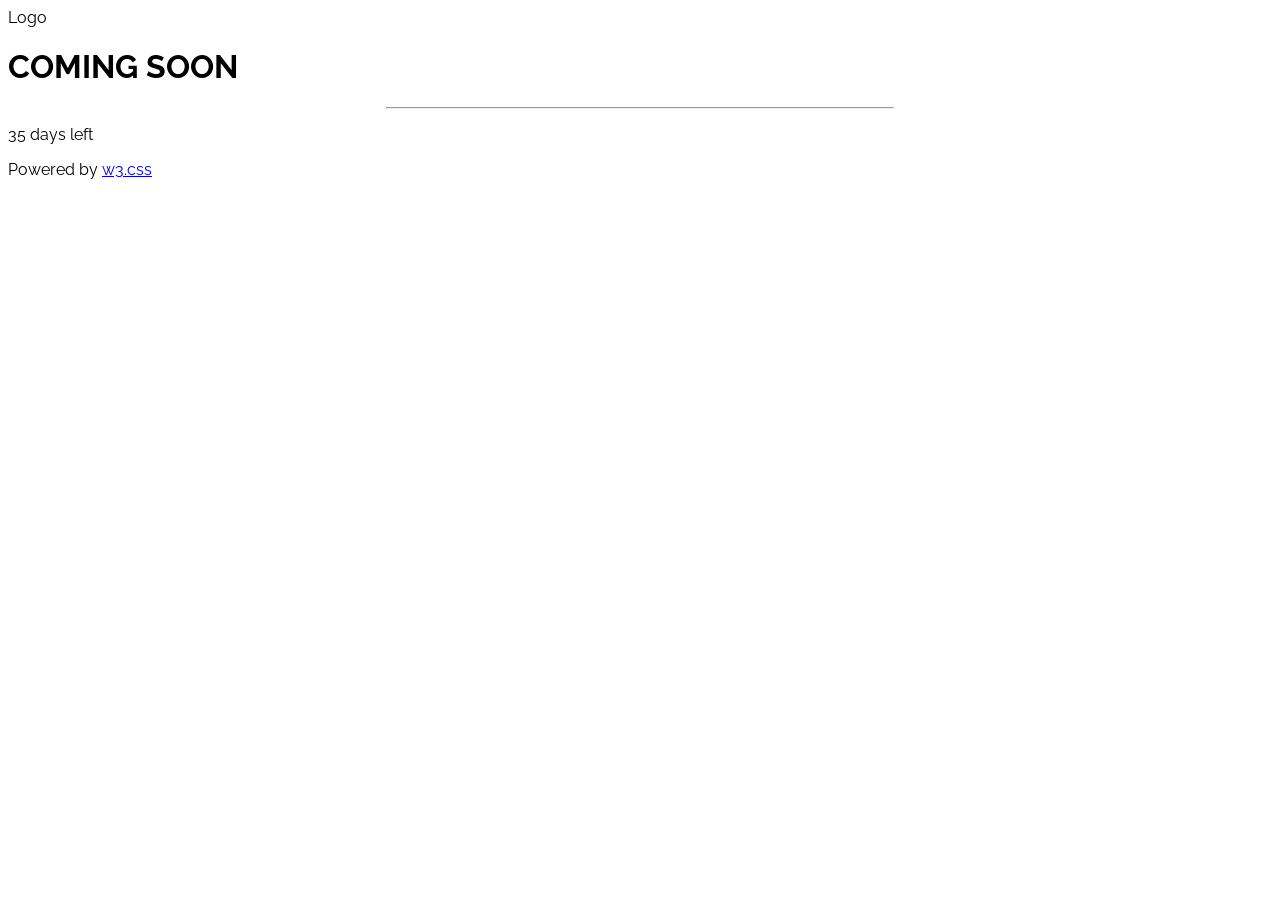
<file: index.html>
<!DOCTYPE html>
<html>
<head>
<title>W3.CSS Template</title>
<meta charset="UTF-8">
<meta name="viewport" content="width=device-width, initial-scale=1">
<link rel="stylesheet" href="https://www.w3schools.com/w3css/5/w3.css">
<link rel="stylesheet" href="https://fonts.googleapis.com/css?family=Raleway">
<style>
body,h1 {font-family: "Raleway", sans-serif}
body, html {height: 100%}
.bgimg {
  background-image: url('http://admin.clickcapecod.com/userfiles/59/beaches/ForestBeach.JPG');
  min-height: 100%;
  background-position: center;
  background-size: cover;
}
</style>
</head>
<body>

<div class="bgimg w3-display-container w3-animate-opacity w3-text-white">
  <div class="w3-display-topleft w3-padding-large w3-xlarge">
    Logo
  </div>
  <div class="w3-display-middle">
    <h1 class="w3-jumbo w3-animate-top">COMING SOON</h1>
    <hr class="w3-border-grey" style="margin:auto;width:40%">
    <p class="w3-large w3-center">35 days left</p>
  </div>
  <div class="w3-display-bottomleft w3-padding-large">
    Powered by <a href="https://www.w3schools.com/w3css/default.asp" target="_blank">w3.css</a>
  </div>
</div>

</body>
</html>
</file>
